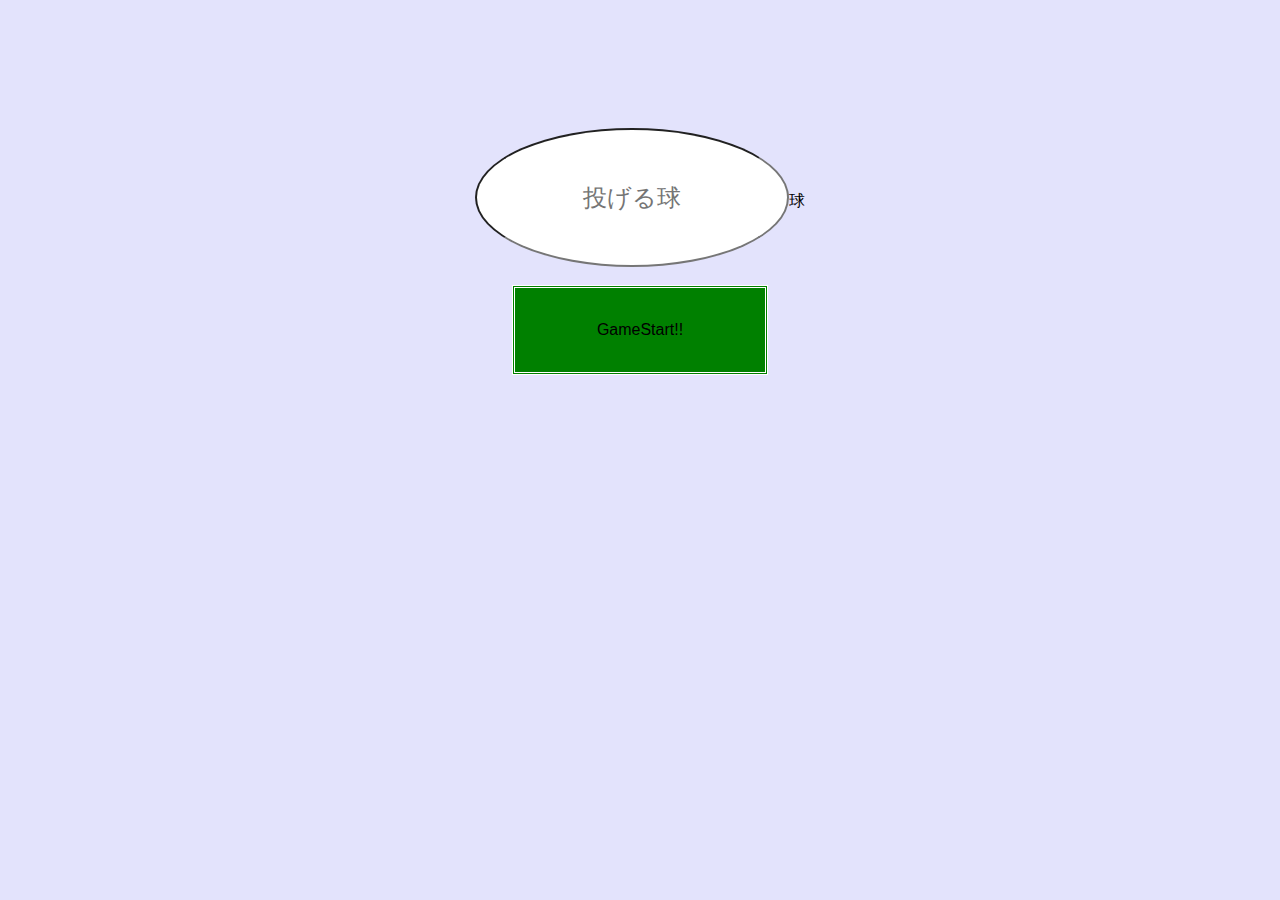
<file: index.html>
<!DOCTYPE html>
<html>
<head>
	<meta charset="utf-8" />
	<meta name="viewport" content="width=device-width,
	initial-scale=1.0,minimum-scale=1.0,maximum-scale=1.0,user-scalable=no">
	<title>ピッチング</title>
	<link rel="stylesheet" type="text/css" href="test.css" />

</head>

<body>
<!-- ピッチング -->
<main>
	<form>
		<input type="text" id="num" placeholder="投げる球">球
		<br><br>
		<button id="btn" class="btn" type="button">GameStart!!</button>
	</form>

	<p id="result" class="result"></p>

</main>
<script type="text/javascript" src="test.js"></script>
</body>
</html>
</file>
<file: test.css>
*{
	margin:0;
	padding: 0;
}


main{
	width: 100vw;
	height: 100vh;
	background: rgba(200,200,250,.5);
	text-align: center;
}


form{
	padding: 10%;



}

form input{
	min-width: 10vw;
	height: 15vh;
	font-size: 1.5rem;
	text-align: center;
	border-radius: 50%;
}

.btn{
	min-width: 20vw;
	max-width: 50vw;
	max-height: 15vh;
	min-height: 10vh;
	font-size: 1rem;
	border:double 3px white;
	background: green;
	text-align: center;
	line-height: 50px;

}

.result{
	display:inline-block;
	min-width: 80vw;
	background: rgba(200,200,200,0.5);
}
</file>
